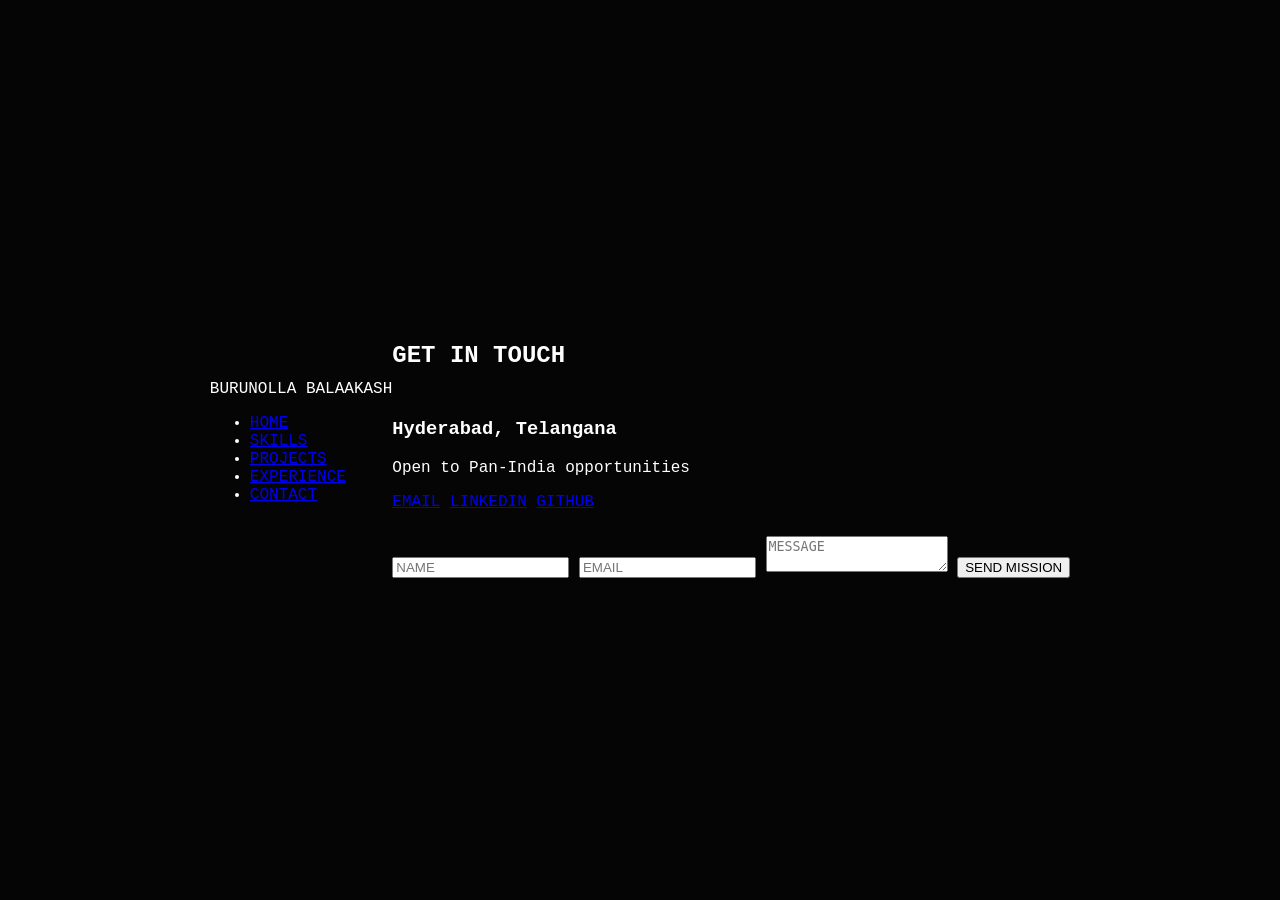
<file: contact.html>
<!DOCTYPE html>
<html lang="en">
<head>
    <meta charset="UTF-8">
    <meta name="viewport" content="width=device-width, initial-scale=1.0">
    <title>Contact - YourName Portfolio</title>
    <link rel="stylesheet" href="style.css">
</head>
<body>
   <nav class="nav-bar">
    <div class="nav-logo">BURUNOLLA BALAAKASH</div>
    <ul class="nav-links">
        <li><a href="index.html">HOME</a></li>
        <li><a href="skills.html">SKILLS</a></li>
        <li><a href="projects.html">PROJECTS</a></li>
        <li><a href="experience.html">EXPERIENCE</a></li>
        <li><a href="contact.html">CONTACT</a></li>
    </ul>
</nav>


    <section class="page-content">
        <h1 class="page-title">GET IN TOUCH</h1>
        
        <div class="contact-grid">
            <div class="contact-info">
                <h3>Hyderabad, Telangana</h3>
                <p>Open to Pan-India opportunities</p>
                <div class="contact-links">
                    <a href="mailto:you@email.com">EMAIL</a>
                    <a href="#">LINKEDIN</a>
                    <a href="#">GITHUB</a>
                </div>
            </div>
            
            <form class="contact-form">
                <input type="text" placeholder="NAME">
                <input type="email" placeholder="EMAIL">
                <textarea placeholder="MESSAGE"></textarea>
                <button type="submit" class="btn-primary">SEND MISSION</button>
            </form>
        </div>
    </section>
</body>
</html>
</file>
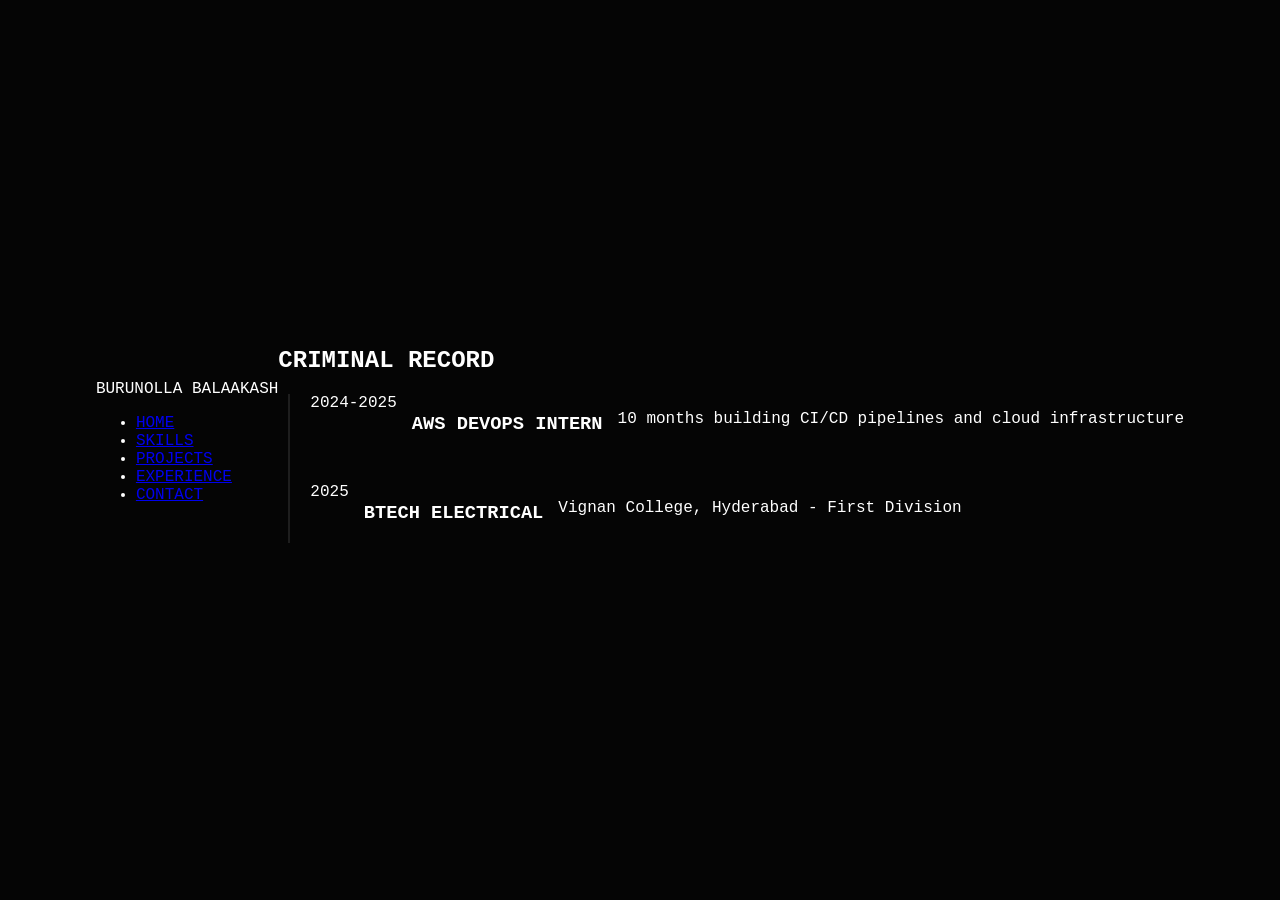
<file: experience.html>
<!DOCTYPE html>
<html lang="en">
<head>
    <meta charset="UTF-8">
    <meta name="viewport" content="width=device-width, initial-scale=1.0">
    <title>Experience - YourName Portfolio</title>
    <link rel="stylesheet" href="style.css">
</head>
<body>
    <nav class="nav-bar">
    <div class="nav-logo">BURUNOLLA BALAAKASH</div>
    <ul class="nav-links">
        <li><a href="index.html">HOME</a></li>
        <li><a href="skills.html">SKILLS</a></li>
        <li><a href="projects.html">PROJECTS</a></li>
        <li><a href="experience.html">EXPERIENCE</a></li>
        <li><a href="contact.html">CONTACT</a></li>
    </ul>
</nav>


    <section class="page-content">
        <h1 class="page-title">CRIMINAL RECORD</h1>
        
        <div class="timeline">
            <div class="timeline-item">
                <div class="timeline-date">2024-2025</div>
                <h3>AWS DEVOPS INTERN</h3>
                <p>10 months building CI/CD pipelines and cloud infrastructure</p>
            </div>
            <div class="timeline-item">
                <div class="timeline-date">2025</div>
                <h3>BTECH ELECTRICAL</h3>
                <p>Vignan College, Hyderabad - First Division</p>
            </div>
        </div>
    </section>
</body>
</html>
</file>
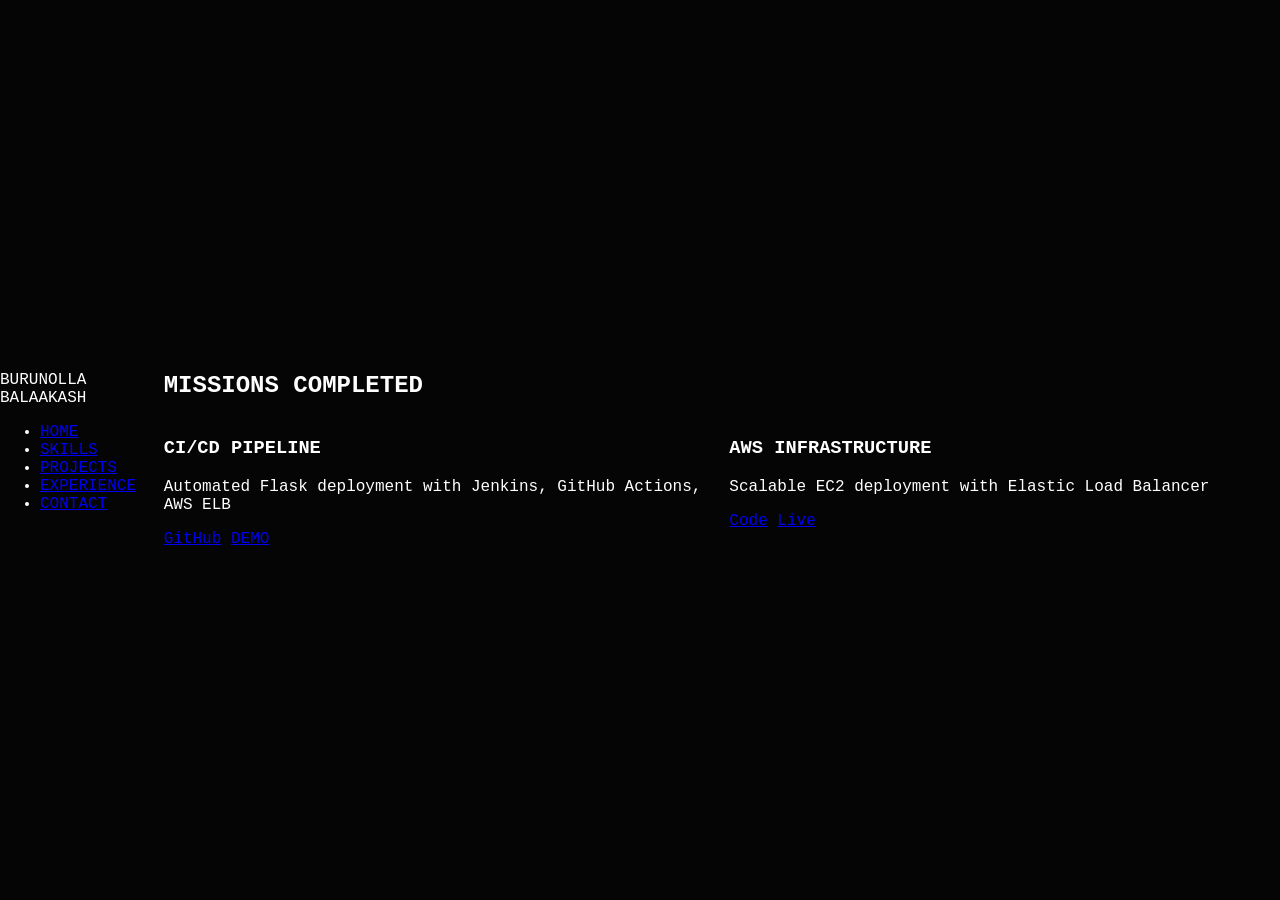
<file: projects.html>
<!DOCTYPE html>
<html lang="en">
<head>
    <meta charset="UTF-8">
    <meta name="viewport" content="width=device-width, initial-scale=1.0">
    <title>Projects - YourName Portfolio</title>
    <link rel="stylesheet" href="style.css">
</head>
<body>
    <nav class="nav-bar">
    <div class="nav-logo">BURUNOLLA BALAAKASH</div>
    <ul class="nav-links">
        <li><a href="index.html">HOME</a></li>
        <li><a href="skills.html">SKILLS</a></li>
        <li><a href="projects.html">PROJECTS</a></li>
        <li><a href="experience.html">EXPERIENCE</a></li>
        <li><a href="contact.html">CONTACT</a></li>
    </ul>
</nav>


    <section class="page-content">
        <h1 class="page-title">MISSIONS COMPLETED</h1>
        
        <div class="projects-grid">
            <div class="project-card">
                <div class="project-image"></div>
                <h3>CI/CD PIPELINE</h3>
                <p>Automated Flask deployment with Jenkins, GitHub Actions, AWS ELB</p>
                <div class="project-links">
                    <a href="#" class="btn-small">GitHub</a>
                    <a href="#" class="btn-small">DEMO</a>
                </div>
            </div>
            
            <div class="project-card">
                <div class="project-image"></div>
                <h3>AWS INFRASTRUCTURE</h3>
                <p>Scalable EC2 deployment with Elastic Load Balancer</p>
                <div class="project-links">
                    <a href="#" class="btn-small">Code</a>
                    <a href="#" class="btn-small">Live</a>
                </div>
            </div>
        </div>
    </section>
</body>
</html>
</file>
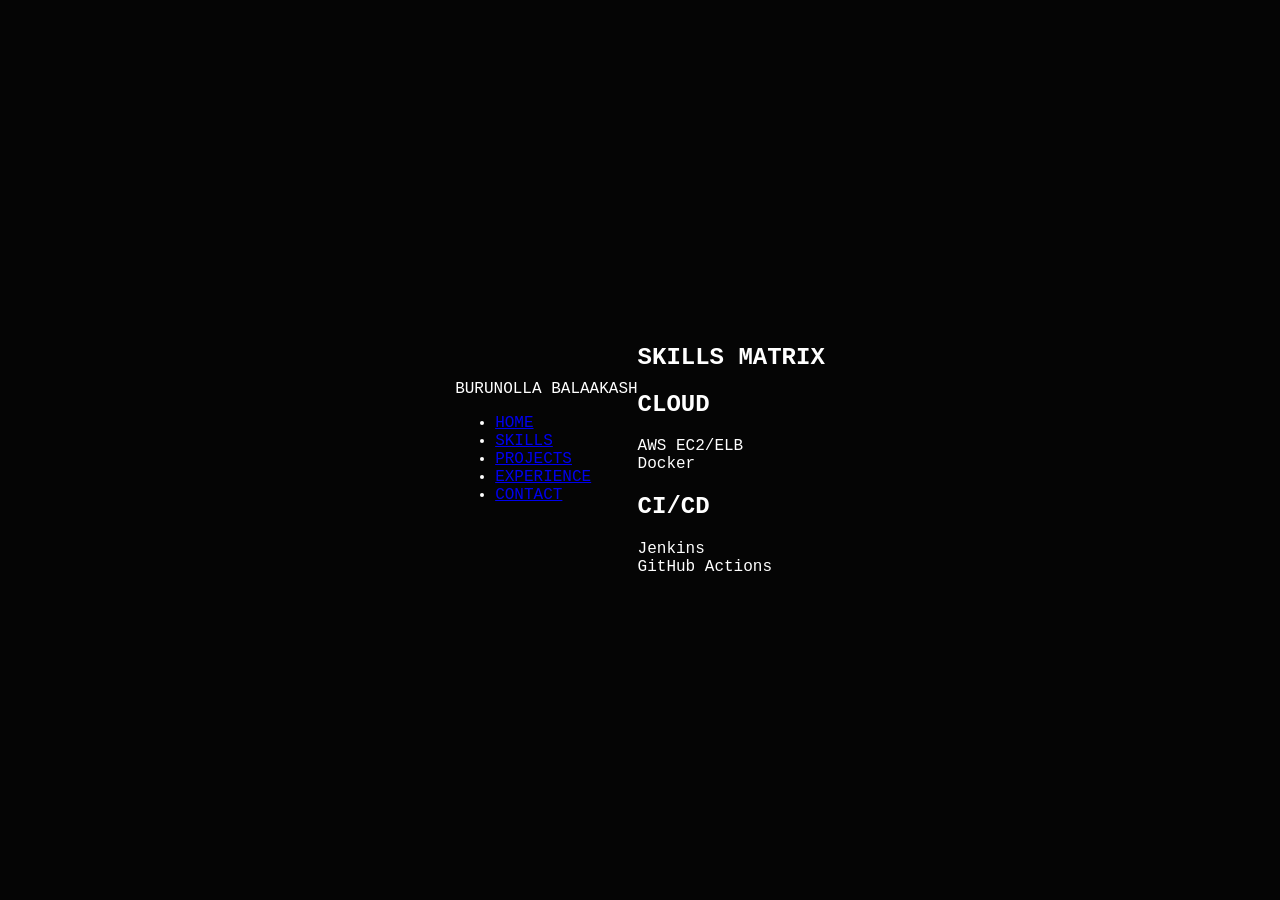
<file: skills.html>
<!DOCTYPE html>
<html lang="en">
<head>
    <meta charset="UTF-8">
    <meta name="viewport" content="width=device-width, initial-scale=1.0">
    <title>Skills - YourName Portfolio</title>
    <link rel="stylesheet" href="style.css">
</head>
<body>
    <nav class="nav-bar">
    <div class="nav-logo">BURUNOLLA BALAAKASH</div>
    <ul class="nav-links">
        <li><a href="index.html">HOME</a></li>
        <li><a href="skills.html">SKILLS</a></li>
        <li><a href="projects.html">PROJECTS</a></li>
        <li><a href="experience.html">EXPERIENCE</a></li>
        <li><a href="contact.html">CONTACT</a></li>
    </ul>
</nav>


    <section class="page-content">
        <h1 class="page-title">SKILLS MATRIX</h1>
        
        <div class="skills-categories">
            <div class="skill-category">
                <h2>CLOUD</h2>
                <div class="skill-bars">
                    <div class="skill-item">
                        <span>AWS EC2/ELB</span>
                        <div class="skill-bar"><div class="skill-progress" style="width: 90%"></div></div>
                    </div>
                    <div class="skill-item">
                        <span>Docker</span>
                        <div class="skill-bar"><div class="skill-progress" style="width: 85%"></div></div>
                    </div>
                </div>
            </div>
            
            <div class="skill-category">
                <h2>CI/CD</h2>
                <div class="skill-bars">
                    <div class="skill-item">
                        <span>Jenkins</span>
                        <div class="skill-bar"><div class="skill-progress" style="width: 88%"></div></div>
                    </div>
                    <div class="skill-item">
                        <span>GitHub Actions</span>
                        <div class="skill-bar"><div class="skill-progress" style="width: 82%"></div></div>
                    </div>
                </div>
            </div>
        </div>
    </section>
</body>
</html>
</file>
<file: style.css>
:root {
    --bg: #050505;
    --accent: #00ffcc;
    --glass: rgba(255, 255, 255, 0.05);
    --border: rgba(255, 255, 255, 0.1);
}

body {
    margin: 0;
    background-color: var(--bg);
    color: white;
    font-family: 'Courier New', Courier, monospace;
    overflow-x: hidden; /* Prevent horizontal scroll on mobile */
    display: flex;
    justify-content: center;
    align-items: center;
    min-height: 100vh;
    perspective: 1000px;
}

#bg-canvas {
    position: fixed;
    top: 0;
    left: 0;
    z-index: -1;
}

/* Portfolio Card */
.portfolio-card {
    width: 92vw; /* Wider on mobile */
    max-width: 850px;
    height: auto; /* Flexible height for mobile content */
    min-height: 500px;
    background: var(--glass);
    backdrop-filter: blur(15px);
    -webkit-backdrop-filter: blur(15px);
    border: 1px solid var(--border);
    border-radius: 12px;
    display: flex;
    flex-direction: column;
    box-shadow: 0 25px 50px -12px rgba(0, 0, 0, 0.5);
    transition: transform 0.1s ease-out;
    transform-style: preserve-3d;
    margin: 20px 0;
}


/* Header & Navigation */
.header {
    padding: 15px;
    background: rgba(255, 255, 255, 0.05);
    border-bottom: 1px solid var(--border);
    display: flex;
    flex-direction: column; /* Stack on mobile */
    gap: 15px;
}

@media (min-width: 768px) {
    .header {
        flex-direction: row;
        justify-content: space-between;
    }
}

.window-controls { display: flex; gap: 8px; }
.dot { width: 10px; height: 10px; border-radius: 50%; }
.red { background: #ff5f56; }
.yellow { background: #ffbd2e; }
.green { background: #27c93f; }

.terminal-nav {
    display: flex;
    flex-wrap: wrap; /* Wrap links if screen is too narrow */
    gap: 10px;
}

.terminal-nav a {
    color: #888;
    text-decoration: none;
    font-size: 0.8rem;
    transition: 0.3s;
}

.terminal-nav a:hover, .terminal-nav a.active-link {
    color: var(--accent);
}

/* Content Area */
.content {
    padding: 25px;
    flex-grow: 1;
}

@media (min-width: 768px) {
    .content { padding: 40px; }
}

.command { color: var(--accent); margin-bottom: 10px; font-size: 0.9rem; }
.typing-text { font-size: 1.3rem; margin-bottom: 20px; border-right: 2px solid var(--accent); width: fit-content; }

@media (min-width: 768px) {
    .typing-text { font-size: 1.6rem; }
}
/* Project Item Icons */
.project-item h4 {
    display: flex;
    align-items: center;
    gap: 10px;
    color: var(--accent);
    margin-top: 0;
}

.project-item h4 i {
    font-size: 1.2rem;
}

/* Contact Specific Spacing */
.contact-grid {
    display: flex;
    flex-direction: column;
    gap: 25px; /* Added more space between items */
    margin-top: 30px;
}

.contact-item {
    display: flex;
    align-items: center;
    gap: 20px;
    font-size: 1.1rem;
    transition: transform 0.3s ease;
}

.contact-item:hover {
    transform: translateX(10px); /* Slight slide on hover */
}


/* Ensure no double cursor from CSS */
.typing-text {
    border-right: none !important;
}

/* Grid & Items */
.projects-grid {
    display: grid;
    grid-template-columns: 1fr; /* 1 column on mobile */
    gap: 15px;
}

@media (min-width: 600px) {
    .projects-grid { grid-template-columns: 1fr 1fr; }
}

.project-item {
    padding: 15px;
    background: rgba(255, 255, 255, 0.02);
    border: 1px solid var(--border);
    border-radius: 8px;
}

/* Skills Tags */
.skill-tag {
    display: flex;
    align-items: center;
    gap: 8px; /* Space between icon and text */
    border: 1px solid var(--accent);
    color: var(--accent);
    padding: 6px 14px;
    border-radius: 4px;
    font-size: 0.9rem;
    transition: all 0.3s ease;
}

.skill-tag i {
    font-size: 1.1rem;
}

.skill-tag:hover {
    background: rgba(0, 255, 204, 0.1);
    box-shadow: 0 0 10px var(--accent);
}
/* Timeline Styling */
.timeline {
    border-left: 2px solid var(--border);
    margin-left: 10px;
    padding-left: 20px;
}

.timeline-item {
    position: relative;
    margin-bottom: 30px;
    display: flex;
    gap: 15px;
    align-items: flex-start;
}

.timeline-item i {
    color: var(--accent);
    font-size: 1.5rem;
    background: var(--bg);
}

.timeline-detail h4 { margin: 0; color: white; }
.timeline-detail p { margin: 5px 0; color: #888; }
.timeline-detail .date { font-size: 0.8rem; color: var(--accent); }

/* Experience List Styling */
.experience-list { display: flex; flex-direction: column; gap: 30px; }

.exp-item {
    border-left: 2px solid var(--accent);
    padding-left: 20px;
}

.exp-header {
    display: flex;
    align-items: center;
    gap: 15px;
    margin-bottom: 10px;
}

.exp-header i { font-size: 1.4rem; color: var(--accent); }
.exp-header h4 { margin: 0; }
.exp-header p { margin: 0; color: #888; }
.exp-date { margin-left: auto; font-size: 0.8rem; color: var(--accent); }

.exp-item ul {
    list-style-type: square;
    color: #ccc;
    font-size: 0.9rem;
    padding-left: 20px;
}

.exp-item li { margin-bottom: 8px; }

/* Responsive adjustments for date */
@media (max-width: 600px) {
    .exp-header { flex-direction: column; align-items: flex-start; }
    .exp-date { margin-left: 0; margin-top: 5px; }
}

@media (pointer: fine) {
    #cursor {
        display: none;
        width: 20px;
        height: 20px;
        border: 2px solid var(--accent);
        border-radius: 50%;
        position: fixed;
        pointer-events: none;
        z-index: 999;
    }
}
/* Remove any old border-right cursor styles first */
.typing-text {
    border-right: none !important;
    min-height: 1.2em; /* Prevents layout jump when text appears */
    margin-bottom: 10px;
}

#typewriter {
    font-size: 1.6rem;
    color: var(--accent);
}

.cursor {
    color: var(--accent);
    font-weight: bold;
    animation: blink 0.8s infinite;
}

@keyframes blink {
    0%, 100% { opacity: 1; }
    50% { opacity: 0; }
}
.contact-item a {
    text-decoration: none;
    color: inherit; /* Keeps the white/grey color */
    display: flex;
    align-items: center;
    gap: 15px;
    width: 100%;
}

.contact-item a:hover {
    color: var(--accent); /* Glows green on hover */
}
/* Container to align image and text */
.profile-container {
    display: flex;
    flex-direction: column; /* Stack on mobile */
    align-items: center;
    gap: 30px;
    margin-top: 20px;
}

@media (min-width: 768px) {
    .profile-container {
        flex-direction: row; /* Side-by-side on desktop */
        align-items: flex-start;
    }
}

/* Profile Image Styling */
.profile-img-wrapper {
    position: relative;
    flex-shrink: 0;
}

.profile-pic {
    width: 150px;
    height: 200px;
    border-radius: 15px; /* Slightly rounded corners for terminal look */
    object-fit: cover;
    border: 2px solid var(--accent);
    filter: grayscale(40%) contrast(110%); /* Subtle professional filter */
    box-shadow: 0 0 15px rgba(0, 255, 204, 0.3);
}

/* Decorative border effect around the image */
.profile-img-wrapper::after {
    content: "";
    position: absolute;
    top: -8px;
    left: -8px;
    right: -8px;
    bottom: -8px;
    border: 1px solid rgba(0, 255, 204, 0.2);
    border-radius: 20px;
    pointer-events: none;
}

.intro-text {
    flex-grow: 1;
}
.profile-img-wrapper {
    opacity: 0;
    transform: translateY(10px);
    animation: fadeInProfile 1s ease forwards;
    animation-delay: 3s; /* Adjust based on your typing speed */
}

@keyframes fadeInProfile {
    to {
        opacity: 1;
        transform: translateY(0);
    }
}
</file>
